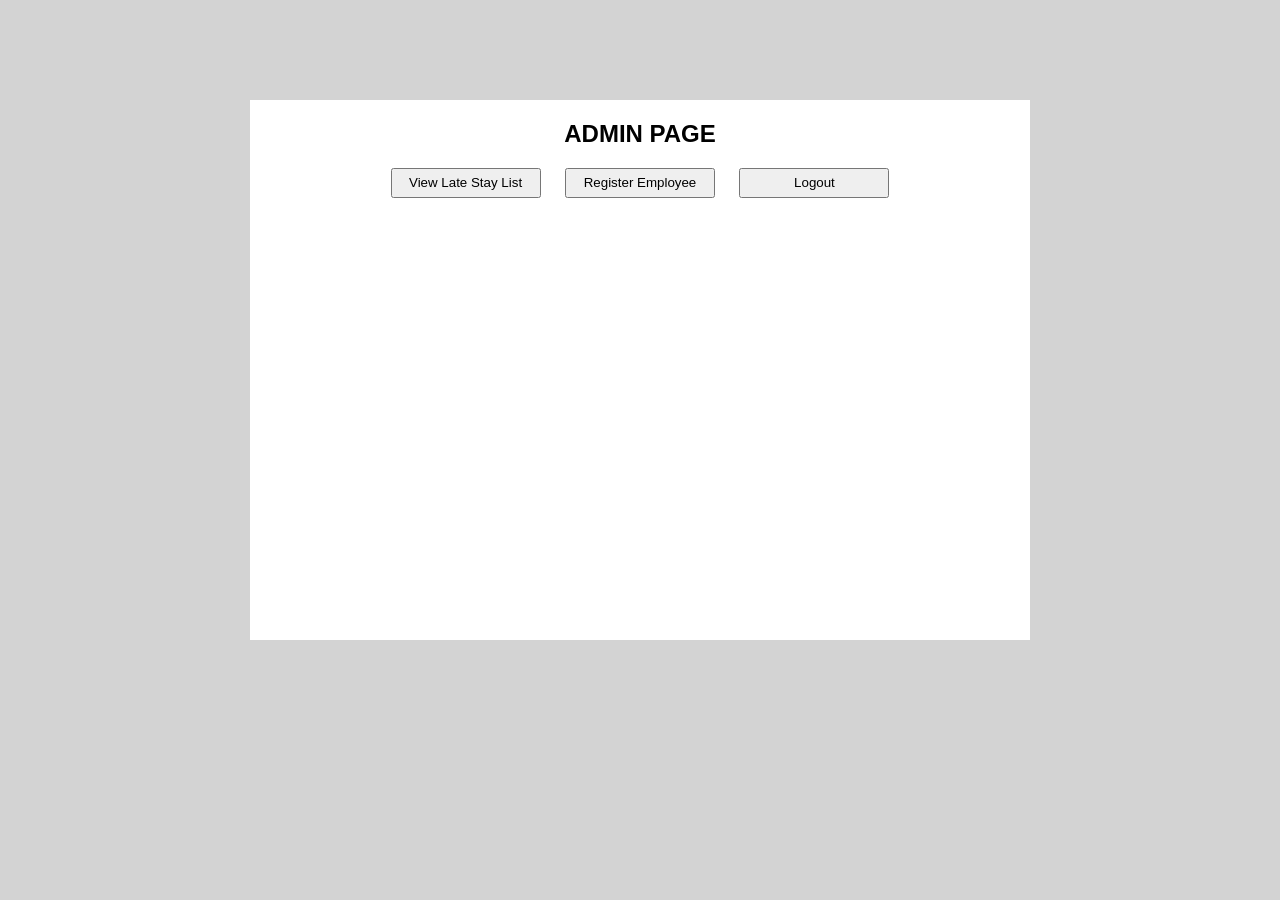
<file: webapp/src/main/webapp/views/adminpage.html>
<!DOCTYPE>
<html>
<head>
<meta http-equiv="Content-Type" content="text/html; charset=ISO-8859-1">
<title>Admin Page</title>
<script src="../js/jquery-2.1.4.js"></script>
<script type="text/javascript" src="../js/adminpage.js"></script>
<link rel="stylesheet" type="text/css" href="../css/style.css">
</head>
<body>
	<center>
		<h2>ADMIN PAGE</h2>
		<button id="late_stay_list">View Late Stay List</button>
		<button id="reg_emp">Register Employee</button>
		<button id="logout">Logout</button><br><br>
		<table border='1' id="list"></table>
		<form id="reg_emp_form">
		   <table>
		    <tr><td>Employee ID:</td><td><input type="number" id="id" required/></td></tr>
			<tr><td>Employee Name:</td><td><input type="text" id="name" required/></td></tr>
			<tr><td>Password:</td><td><input type="password" id="passwd"/></td></tr>
		   </table><br>
			<input type="submit" value="Register" id="register"/>
		</form>
		<span id="msg"></span>
		<span id="msg22"></span>
	</center>
</body>
</html>
</file>
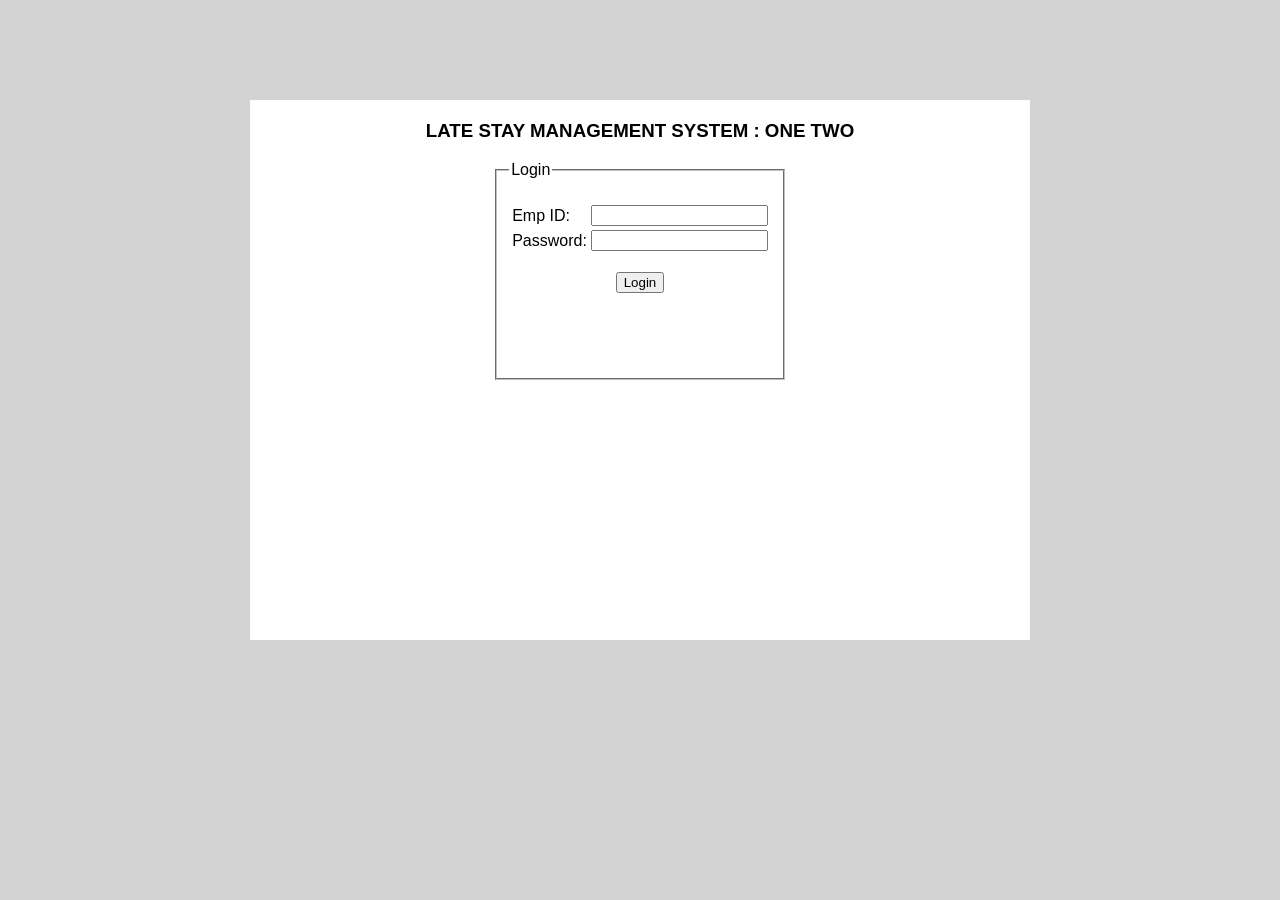
<file: webapp/src/main/webapp/views/homepage.html>
<!DOCTYPE>
<html>
<head>
<meta http-equiv="Content-Type" content="text/html; charset=ISO-8859-1">
<title>Late Stay Management System</title>
<script src="../js/jquery-2.1.4.js"></script>
<script type="text/javascript" src="../js/homepage.js"></script>
<link rel="stylesheet" type="text/css" href="../css/style.css">
</head>
<body>
  <center>
	
    <h3>LATE STAY MANAGEMENT SYSTEM : ONE TWO </h3>
	<fieldset id="form">
		<legend>Login</legend><br>
		<form id="login">
		  <table>
			<tr><td>Emp ID:</td><td><input type="number" id="id" required/></td></tr>
			<tr><td>Password:</td><td><input type="password" id="passwd"/></td></tr>
		  </table><br>
			<input type="submit" value="Login"/>
		</form>
		<span id="msg"></span>
	</fieldset>
  </center>
</body>
</html>
</file>
<file: webapp/src/main/webapp/css/style.css>
html{
	background-color:lightgrey;
	font-family:'Arial';
}
body{
	background-color:white;
	margin:100px 250px 100px 250px;
	height:500px;
	padding:20px 20px 20px 20px;
}
button{
	width:150px;
	height:30px;
	margin:0 10px 0 10px;
}
#list{
	margin-top:20px;
	background-color:buttonface;
	font-family:courier;
	border-collapse:collapse;
}
#list td{
	width:150px;
	height:25px;
	padding:0px 5px 0 5px;
}
#reg_emp_form{
	margin-top:20px;
}
#register{
	width:100px;
	height:25px;
}
fieldset{
	width:200px;
	height:180px;
}
#msg{
	color:brown;
	font-family:"Times New Roman";
	font-style:italic;
	font-size:15px;
}
#location{
	width:150px;
	height:25px;
	margin-left:20px;
}

#form{
	height:200px;
}
</file>
